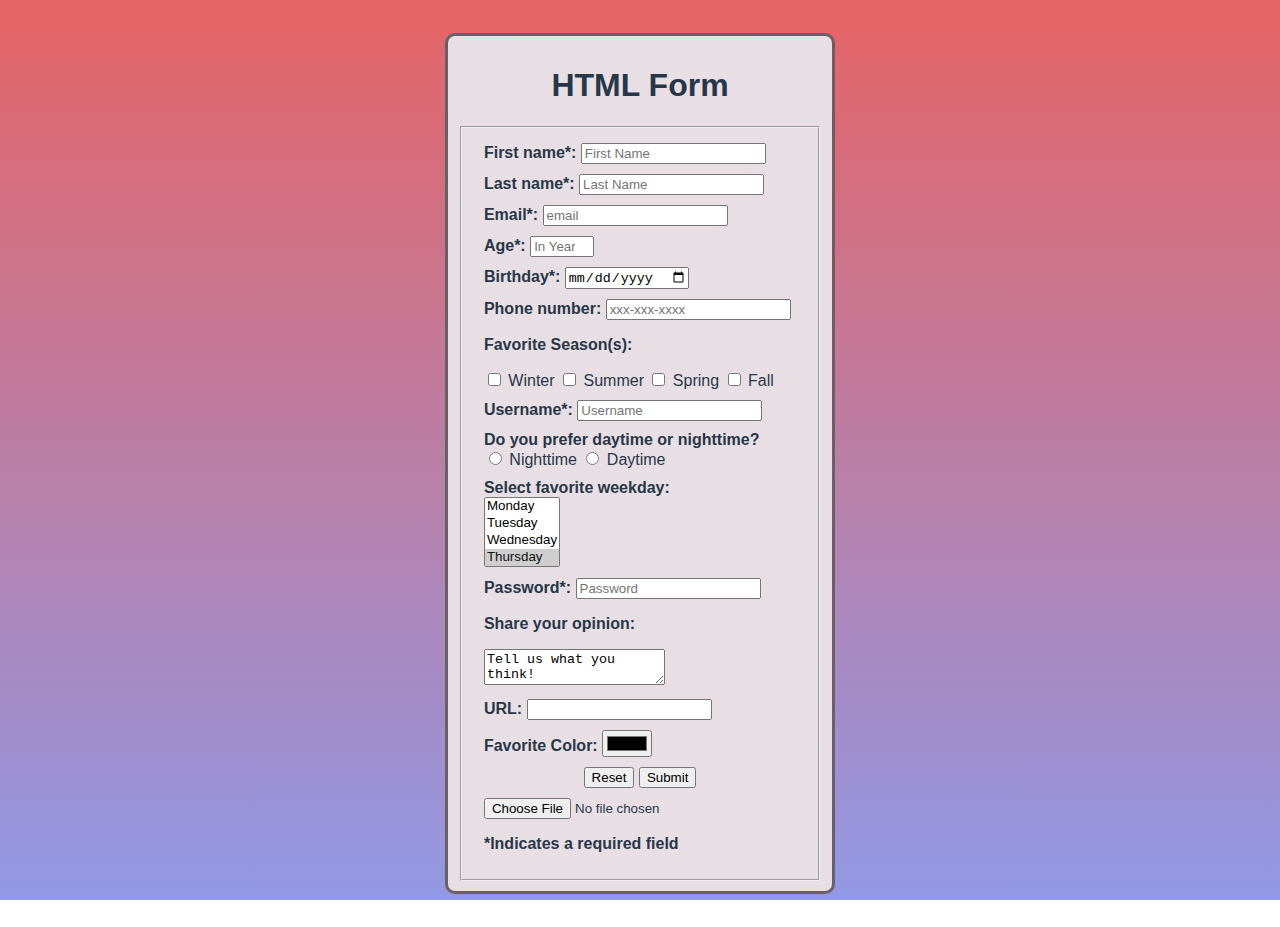
<file: index.html>
<!DOCTYPE html>
<html lang="en">

<head>
    <meta charset="UTF-8">
    <meta name="viewport" content="width=device-width, initial-scale=1.0">
    <meta name="author" content="Natascha Haberl">
    <link rel="stylesheet" href="css/style.css">
    <title>HTML Form</title>
</head>

<body>
    <div id="form-container">
        <h1>HTML Form</h1>
        <form action="html/results.html" method="GET">
            <fieldset>
                <div>
                    <label>
                        First name*:
                        <input type="text" name="First Name" id="firstname" placeholder="First Name" required>
                    </label>
                </div>
                <div>
                    <label>
                        Last name*:
                        <input type="text" name="Last Name" id="lastname" placeholder="Last Name" required>
                    </label>
                </div>
                <div>
                    <label>
                        Email*:
                        <input type="email" name="Email" id="email" placeholder="email" required>
                    </label>
                </div>
                <div>
                    <label>
                        Age*:
                        <input type="number" name="Age" id="age" min="13" max="100" placeholder="In Years" required>
                    </label>
                </div>
                <div>
                    <label>
                        Birthday*:
                        <input type="date" name="Date of Birth" id="dateOfBirth" min="1900-01-01" required>
                    </label>
                </div>
                <div>
                    <label>
                        Phone number:
                        <input type="tel" name="Phone Number" id="phoneNumber" pattern="[0-9]{3}-[0-9]{3}-[0-9]{4}"
                            placeholder="xxx-xxx-xxxx">
                    </label>
                </div>
                <div>
                    <p>
                        Favorite Season(s):
                    </p>
                    <input type="checkbox" name="Season" id="Winter" value="Winter">
                    <label class="options" for="Winter">Winter</label>
                    <input type="checkbox" name="Season" id="Summer" value="Summer">
                    <label class="options" for="Summer">Summer</label>
                    <input type="checkbox" name="Season" id="Spring" value="Spring">
                    <label class="options" for="Spring">Spring</label>
                    <input type="checkbox" name="Season" id="Fall" value="Fall">
                    <label class="options" for="Fall">Fall</label>
                </div>
                <div>
                    <label>
                        Username*:
                        <input type="text" name="Username" id="username" placeholder="Username" required>
                    </label>
                </div>
                <div>
                    Do you prefer daytime or nighttime?
                    <br>
                    <label class="options">
                        <input type="radio" name="Preference" id="night" value="Nighttime">
                        Nighttime
                    </label>
                    <label class="options">
                        <input type="radio" name="Preference" id="day" value="Day Time">
                        Daytime
                    </label>
                </div>
                <div>
                    <label>
                        Select favorite weekday:
                        <br>
                        <select name="Favorite Day" id="faveDay" multiple>
                            <option>Monday</option>
                            <option>Tuesday</option>
                            <option>Wednesday</option>
                            <option selected>Thursday</option>
                            <option>Friday</option>
                            <option>Saturday</option>
                            <option>Sunday</option>
                        </select>
                    </label>
                </div>
                <div>
                    <label>
                        Password*:
                        <input type="password" name="Password" id="password" placeholder="Password" required>
                    </label>
                </div>
                <div>
                    <p>
                        Share your opinion:
                    </p>
                    <textarea name="Opinion" id="opinion">Tell us what you think!</textarea>
                </div>
                <div>
                    <label>URL:</label>
                    <input type="url" name="Web URL" id="webURL">
                </div>
                <div>
                    <label for="favColor">Favorite Color:</label>
                    <input type="color" name="Favorite Color" id="favColor">
                </div>
                <input type="hidden" name="sessionID" id="sessionID" value="secretRandomNumberUsedtoManageTheSession">
                <div id="buttons">
                    <button type="reset">Reset</button>
                    <button type="submit">Submit</button>
                </div>
        </form>
        <div>
            <form action="html/results.html" method="GET" enctype="multipart/form-data">
                <input type="file" name="fileUpload" id="fileUpload">
            </form>
        </div>
        <div>
            <p>*Indicates a required field</p>
        </div>
        </fieldset>
    </div>
</body>

</html>
</file>
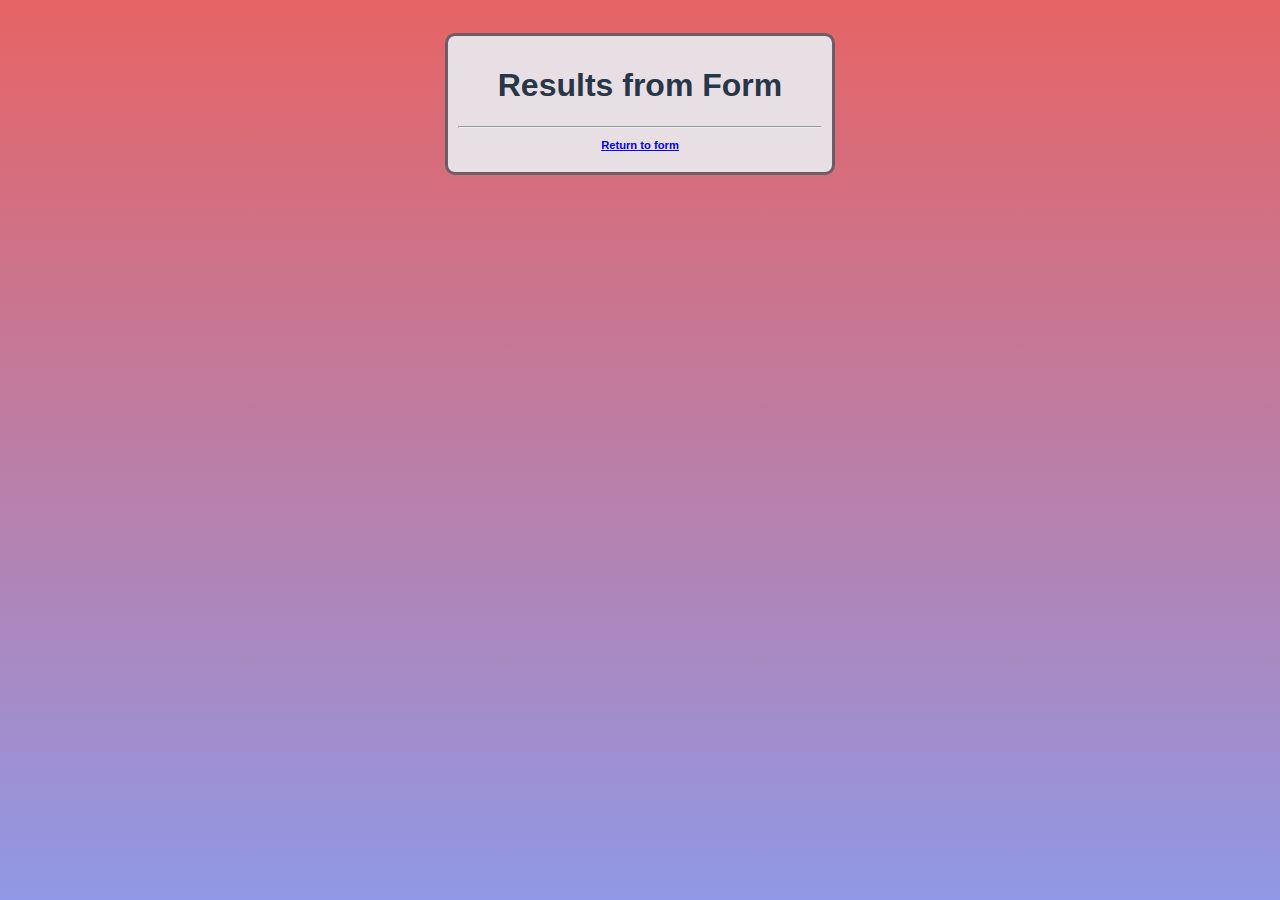
<file: html/results.html>
<!DOCTYPE html>
<html lang="en">

<head>
    <meta charset="UTF-8">
    <meta name="viewport" content="width=device-width, initial-scale=1.0">
    <meta name="author" content="Natascha Haberl">
    <link rel="stylesheet" href="../css/style.css">
    <title>Results</title>
</head>

<body>
    <div id="form-container">
        <h1>Results from Form</h1>
        <hr>
        <div id="results">
        </div>
        <p style="font-size: 70%; text-align: center;"><a href="../index.html">Return to form</a></p>
    </div>
    <script>
        //function to display all labels and input values from form
        const resultsList = document.getElementById("results")
        new URLSearchParams(window.location.search).forEach((name, value) => {
            resultsList.append(`${value}: ${name}`)
            resultsList.append(document.createElement('br'))
            resultsList.append(document.createElement('br'))
        })
    </script>
</body>

</html>
</file>
<file: css/style.css>
body {
    font-family: Arial, Helvetica, sans-serif;
    color: #283747;
    background: linear-gradient(to bottom, #e66465, #9198e5);
    background-attachment: fixed;
    padding: 25px;
    font-weight: bold;
}

div {
    margin: 10px;
}

#form-container {
    margin: auto;
    width: 30%;
    text-align: left;
    padding: 10px;
    border: #6b5e67 solid 3px;
    border-radius: 10px;
    background-color: #e8dfe5;
}

#buttons {
    text-align: center;
}

.options {
    font-weight: normal;
}

h1 {
    text-align: center;
}
</file>
